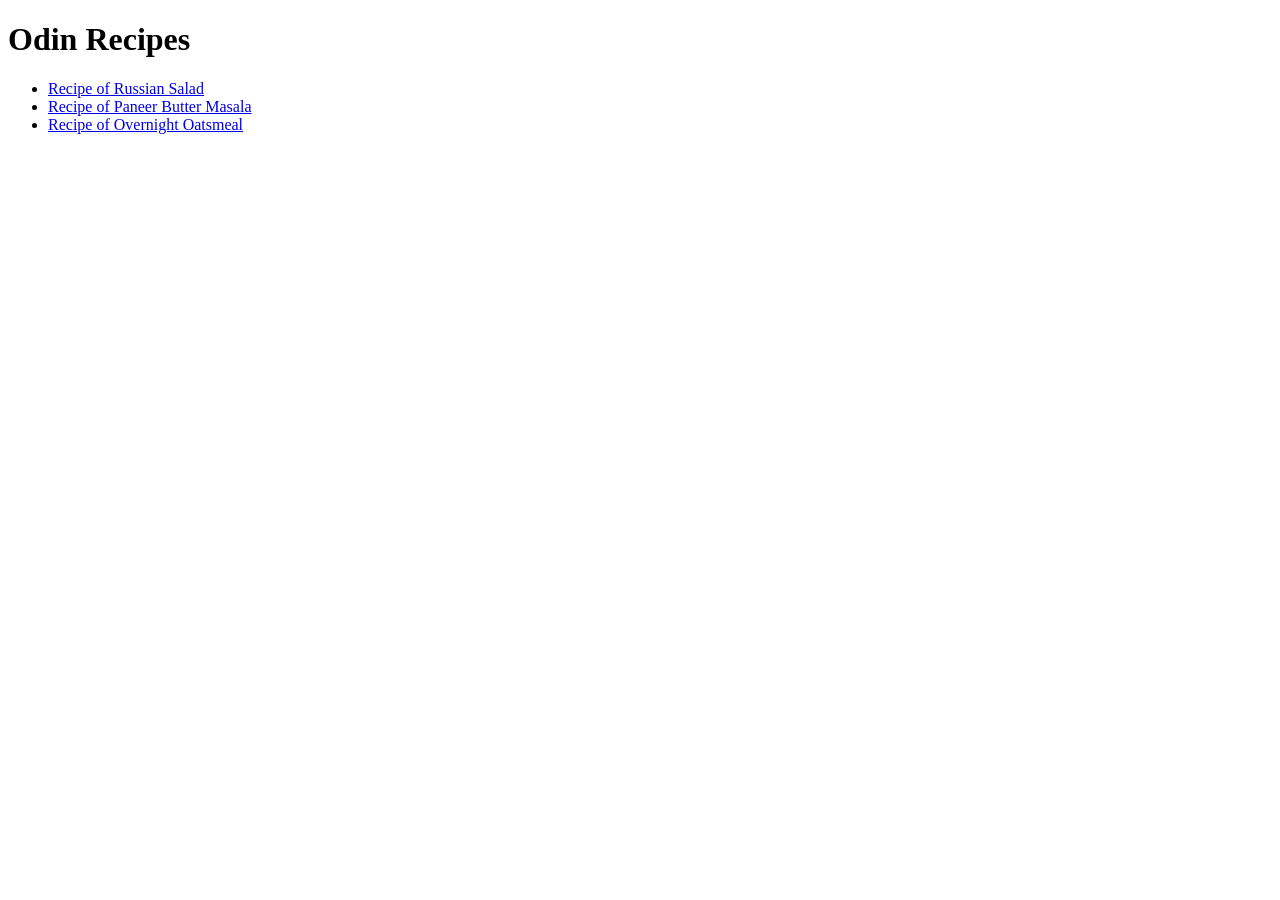
<file: odin-recipes/index.html>
<!DOCTYPE html>
<html lang="en">
<head>
    <meta charset="UTF-8">
    <meta name="viewport" content="width=<device-width>, initial-scale=1.0">
    <title>Document</title>
</head>
<body>
    <h1>
        Odin Recipes
    </h1>
    <ul>
        <li><a href="recipes/russian_salad.html">Recipe of Russian Salad</a></li>
        <li><a href="recipes/paneer_butter_masala.html">Recipe of Paneer Butter Masala</a></li>
        <li><a href="recipes/oatsmeal.html">Recipe of Overnight Oatsmeal</a></li>
      </ul>
    
</body>
</html>
</file>
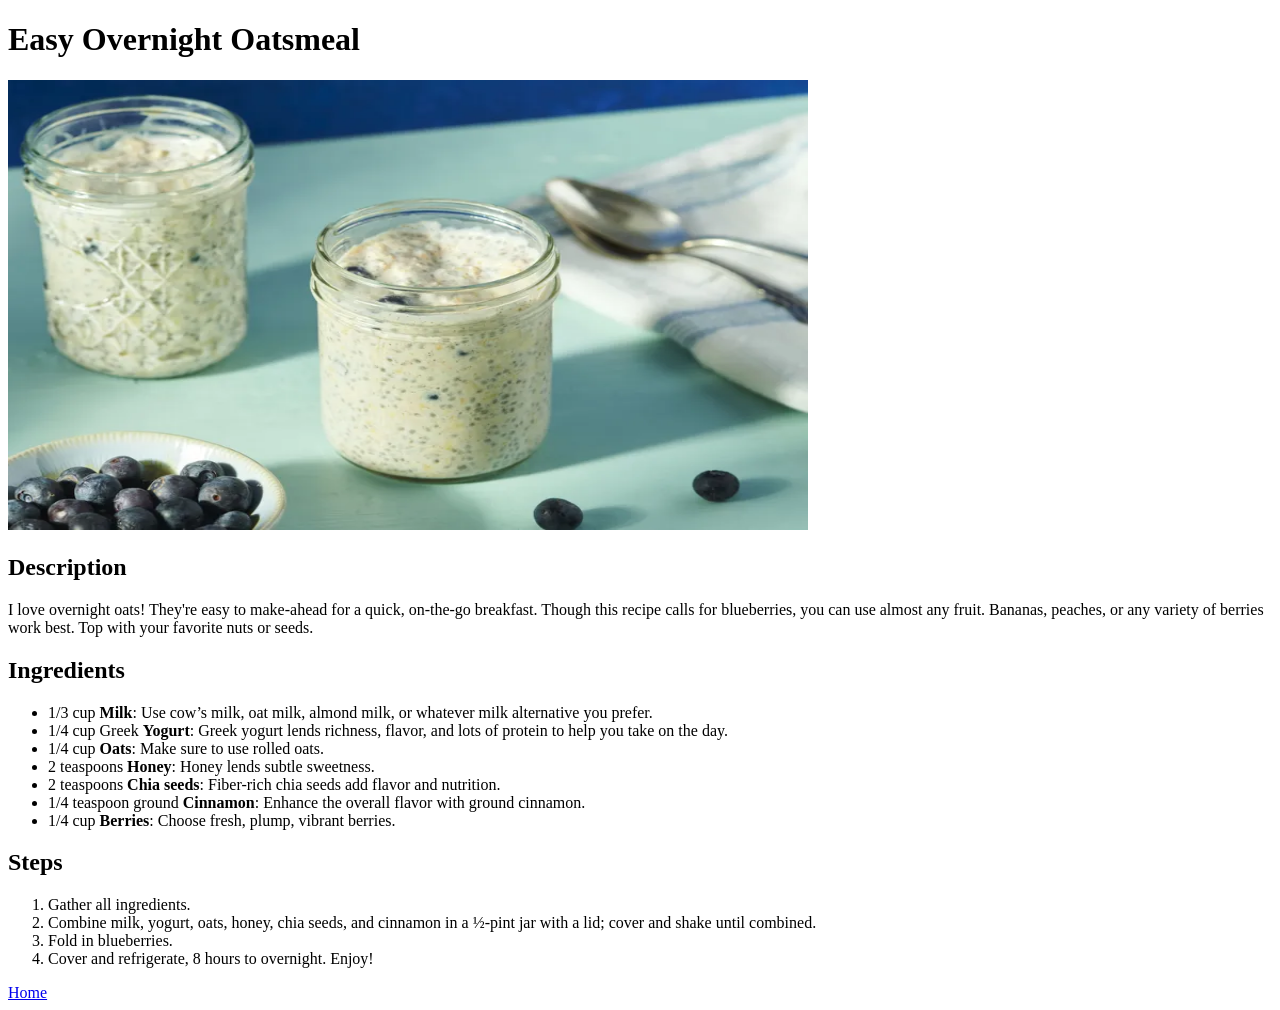
<file: odin-recipes/recipes/oatsmeal.html>
<!DOCTYPE html>
<html lang="en">
<head>
    <meta charset="UTF-8">
    <meta name="viewport" content="width=<device-width>, initial-scale=1.0">
    <title>Document</title>
</head>
<body>
    <h1>
        Easy Overnight Oatsmeal
    </h1>
    <img src="img/overnight-oatmeal.jpg" alt="Easy Overnight Oatsmeal" height="450" width="800">
    <h2>Description</h2>
        <p>
            I love overnight oats! They're easy to make-ahead for a quick, on-the-go breakfast. 
            Though this recipe calls for blueberries, you can use almost any fruit. Bananas, peaches, or any variety of berries work best. 
            Top with your favorite nuts or seeds.
        </p>
        <h2>Ingredients</h2>
        <ul>
            <li>1/3 cup <b>Milk</b>: Use cow’s milk, oat milk, almond milk, or whatever milk alternative you prefer.</li>
            <li>1/4 cup Greek <b>Yogurt</b>: Greek yogurt lends richness, flavor, and lots of protein to help you take on the day.</li>
            <li>1/4 cup <b>Oats</b>: Make sure to use rolled oats.</li>
            <li>2 teaspoons <b>Honey</b>: Honey lends subtle sweetness.</li>
            <li>2 teaspoons <b>Chia seeds</b>: Fiber-rich chia seeds add flavor and nutrition.</li>
            <li>1/4 teaspoon ground <b>Cinnamon</b>: Enhance the overall flavor with ground cinnamon.</li>
            <li>1/4 cup <b>Berries</b>: Choose fresh, plump, vibrant berries.</li>
        </ul>
        <h2>Steps</h2>
        <ol>
            <li>Gather all ingredients.</li>
            <li>Combine milk, yogurt, oats, honey, chia seeds, and cinnamon in a ½-pint jar with a lid; cover and shake until combined.</li>
            <li>Fold in blueberries.</li>
            <li>Cover and refrigerate, 8 hours to overnight. Enjoy!</li>
        </ol>
    <a href="../index.html">Home</a>
</body>
</html>
</file>
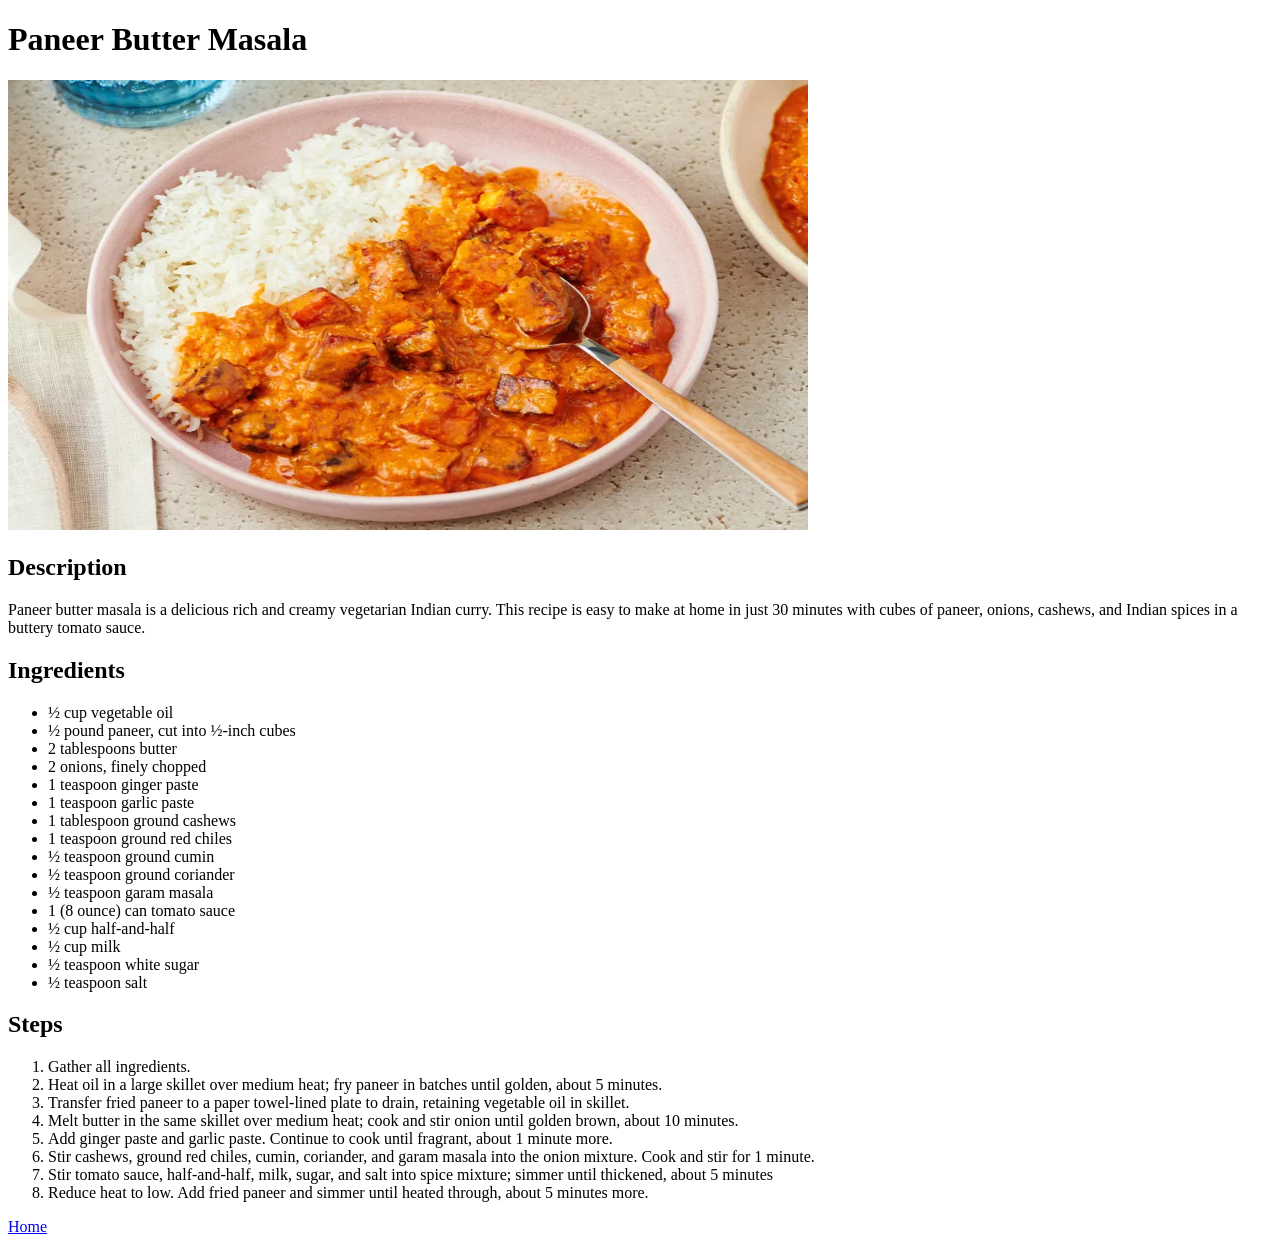
<file: odin-recipes/recipes/paneer_butter_masala.html>
<!DOCTYPE html>
<html lang="en">
<head>
    <meta charset="UTF-8">
    <meta name="viewport" content="width=<device-width>, initial-scale=1.0">
    <title>Document</title>
</head>
<body>
    <h1>
        Paneer Butter Masala
    </h1>
    <img src="img/paneer-butter-masala.jpg" alt="Paneer Butter Masala" height="450" width="800">
    <h2>Description</h2>
        <p>
            Paneer butter masala is a delicious rich and creamy vegetarian Indian curry. 
            This recipe is easy to make at home in just 30 minutes with cubes of paneer, onions, cashews, and Indian spices in a buttery tomato sauce.
        </p>
        <h2>Ingredients</h2>

        <ul>
                <li>½ cup vegetable oil</li>
                <li>½ pound paneer, cut into ½-inch cubes</li>
                <li>2 tablespoons butter</li>
                <li>2 onions, finely chopped</li>
                <li>1 teaspoon ginger paste</li>
                <li>1 teaspoon garlic paste</li>
                <li>1 tablespoon ground cashews</li>
                <li>1 teaspoon ground red chiles</li>
                <li>½ teaspoon ground cumin</li>
                <li>½ teaspoon ground coriander</li>
                <li>½ teaspoon garam masala</li>
                <li>1 (8 ounce) can tomato sauce</li>
                <li>½ cup half-and-half</li>
                <li>½ cup milk</li>
                <li>½ teaspoon white sugar</li>
                <li>½ teaspoon salt</li>
        </ul>

        <h2>Steps</h2>

        <ol>
            <li>Gather all ingredients.</li>
            <li>Heat oil in a large skillet over medium heat; fry paneer in batches until golden, about 5 minutes.</li>
            <li>Transfer fried paneer to a paper towel-lined plate to drain, retaining vegetable oil in skillet.</li>
            <li>Melt butter in the same skillet over medium heat; cook and stir onion until golden brown, about 10 minutes.</li>
            <li>Add ginger paste and garlic paste. Continue to cook until fragrant, about 1 minute more.</li>
            <li>Stir cashews, ground red chiles, cumin, coriander, and garam masala into the onion mixture. Cook and stir for 1 minute.</li>
            <li>Stir tomato sauce, half-and-half, milk, sugar, and salt into spice mixture; simmer until thickened, about 5 minutes</li>
            <li>Reduce heat to low. Add fried paneer and simmer until heated through, about 5 minutes more.</li>
        </ol>

    <a href="../index.html">Home</a>
</body>
</html>
</file>
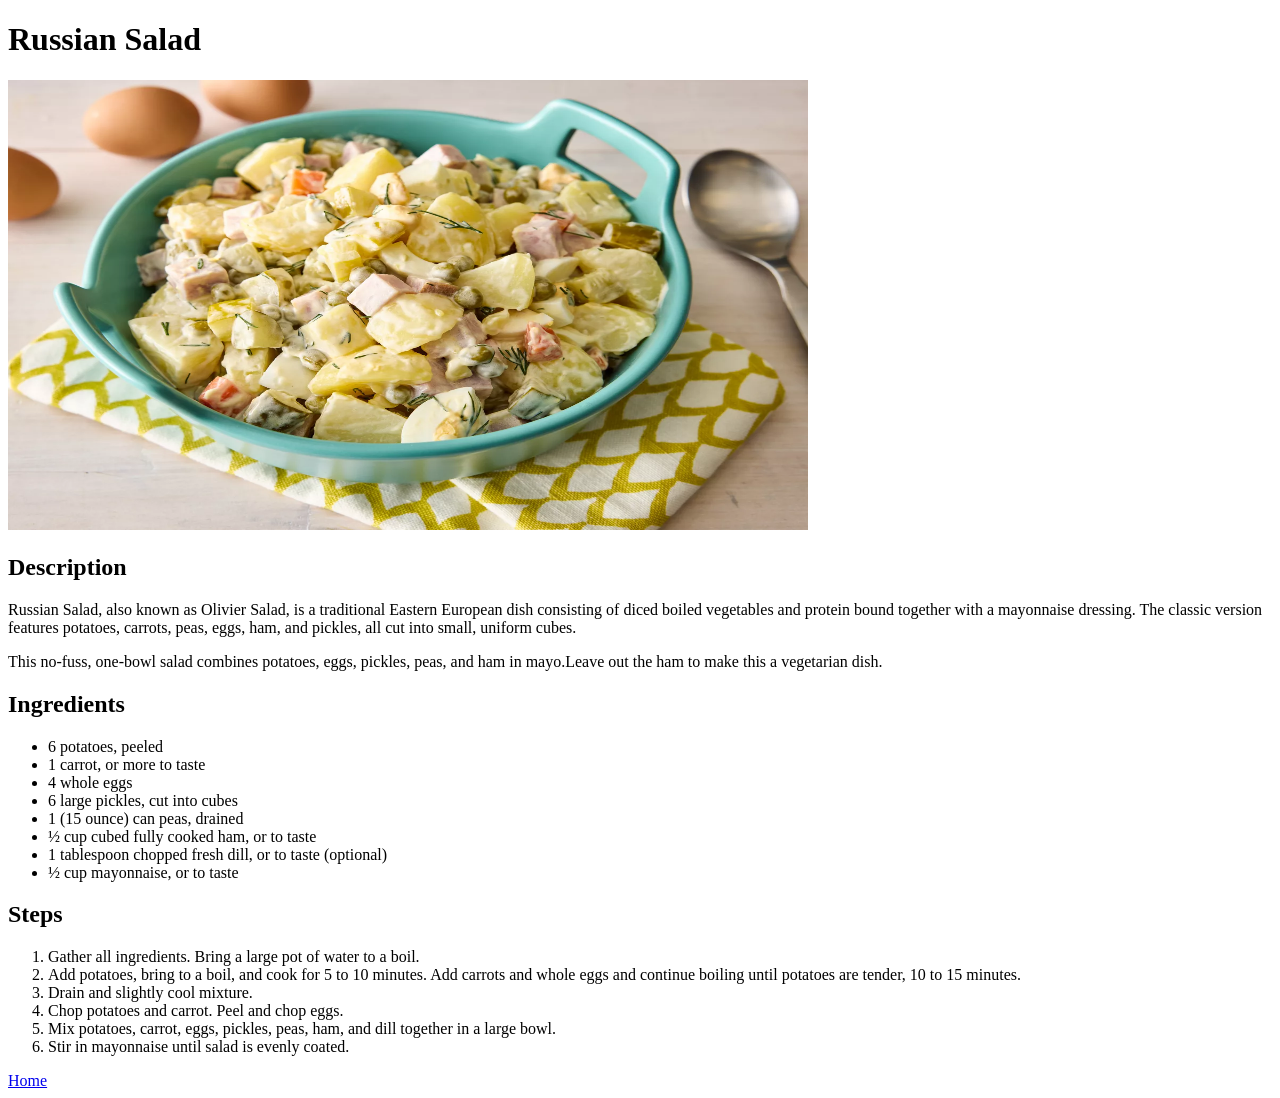
<file: odin-recipes/recipes/russian_salad.html>
<!DOCTYPE html>
<html lang="en">
<head>
    <meta charset="UTF-8">
    <meta name="viewport" content="width=<device-width>, initial-scale=1.0">
    <title>Document</title>
</head>
<body>
    <h1>
        Russian Salad
    </h1>
    <img src="img/Authentic-Russian-Salad-Olivye.jpg" alt="Authentic Russian Salad-Olivye" height="450" width="800">
    <h2>Description</h2>
        <p>
            Russian Salad, also known as Olivier Salad, is a traditional Eastern European dish consisting of diced boiled vegetables and protein bound together with a mayonnaise dressing.
            The classic version features potatoes, carrots, peas, eggs, ham, and pickles, all cut into small, uniform cubes.
        </p>
            This no-fuss, one-bowl salad combines potatoes, eggs, pickles, peas, and ham in mayo.Leave out the ham to make this a vegetarian dish.
        </p>
        <h2>Ingredients</h2>
        <ul>
            <li>6 potatoes, peeled</li>
            <li>1 carrot, or more to taste</li>
            <li>4 whole eggs</li>
            <li>6 large pickles, cut into cubes</li>
            <li>1 (15 ounce) can peas, drained</li>
            <li>½ cup cubed fully cooked ham, or to taste</li>
            <li>1 tablespoon chopped fresh dill, or to taste (optional)</li>
            <li>½ cup mayonnaise, or to taste</li>
        </ul>
        <h2>Steps</h2>
        <ol>
            <li>Gather all ingredients. Bring a large pot of water to a boil.</li>
            <li>Add potatoes, bring to a boil, and cook for 5 to 10 minutes. Add carrots and whole eggs and continue boiling until potatoes are tender, 10 to 15 minutes.</li>
            <li>Drain and slightly cool mixture.</li>
            <li>Chop potatoes and carrot. Peel and chop eggs.</li>
            <li>Mix potatoes, carrot, eggs, pickles, peas, ham, and dill together in a large bowl.</li>
            <li>Stir in mayonnaise until salad is evenly coated.</li>
        </ol>
    <a href="../index.html">Home</a>
</body>
</html>
</file>
